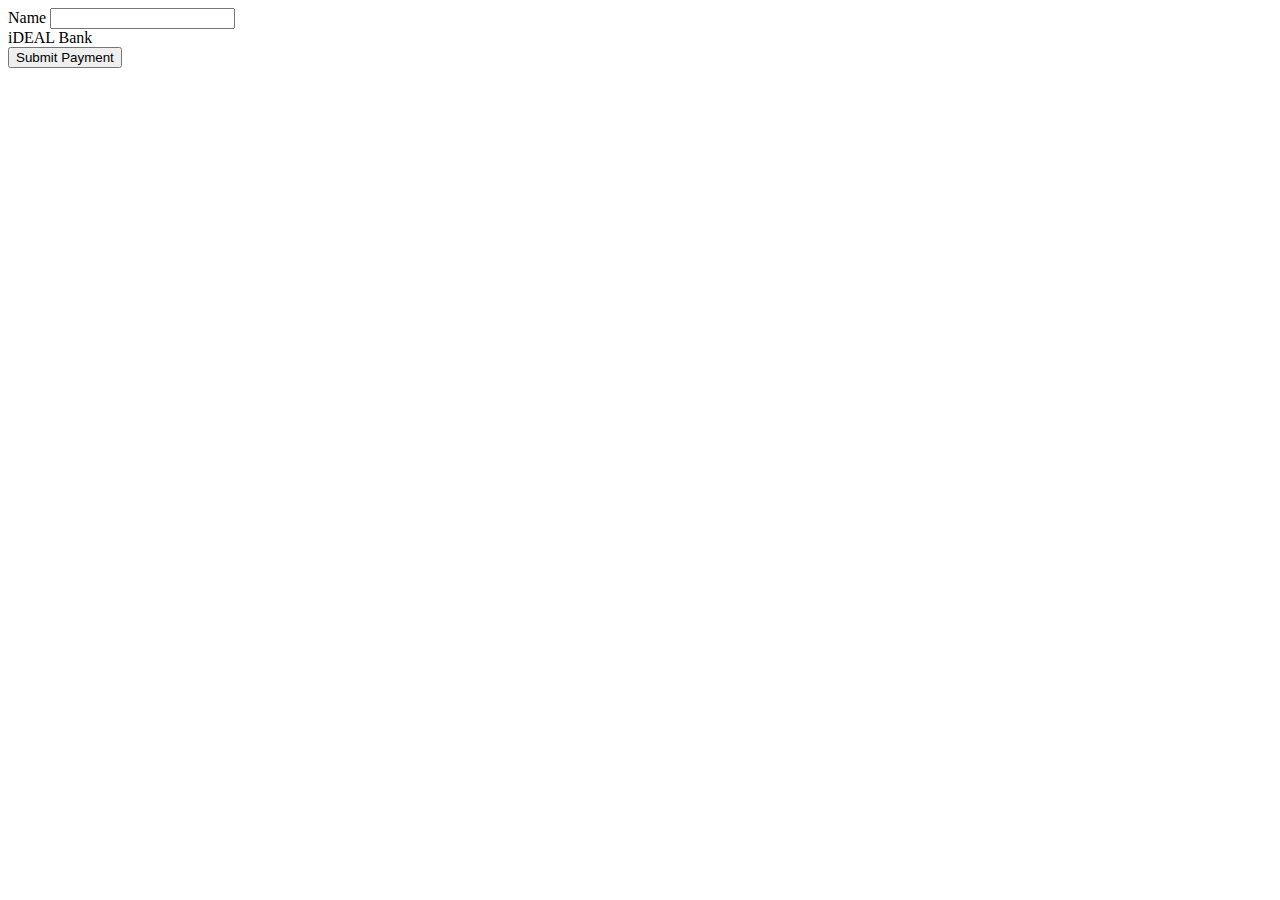
<file: MartinFeller/templates/checkout.html>
﻿<!DOCTYPE html>

<html lang="en" xmlns="http://www.w3.org/1999/xhtml">
<head>
    <meta charset="utf-8" />
    <title>Checkout</title>
    <script src="https://js.stripe.com/v3/"></script>
</head>

<script>
    var stripe = Stripe('pk_test_TYooMQauvdEDq54NiTphI7jx');
    var elements = stripe.elements();
</script>


<body>
    <form id="payment-form">
        <div class="form-row">
            <label for="accountholder-name">
                Name
            </label>
            <input id="accountholder-name" name="accountholder-name">
        </div>

        <div class="form-row">
            <!--
              Using a label with a for attribute that matches the ID of the
              Element container enables the Element to automatically gain focus
              when the customer clicks on the label.
            -->
            <label for="ideal-bank-element">
                iDEAL Bank
            </label>
            <div id="ideal-bank-element">
                <!-- A Stripe Element will be inserted here. -->
            </div>
        </div>

        <button>Submit Payment</button>

        <!-- Used to display form errors. -->
        <div id="error-message" role="alert"></div>
    </form>
<style>
    var options = {
  // Custom styling can be passed to options when creating an Element
  style: {
    base: {
      padding: '10px 12px',
      color: '#32325d',
      fontSize: '16px',
      '::placeholder': {
        color: '#aab7c4'
      },
    },
  },
};

// Create an instance of the idealBank Element
var idealBank = elements.create('idealBank', options);

// Add an instance of the idealBank Element into
// the `ideal-bank-element` <div>
idealBank.mount('#ideal-bank-element');
</style>
</body>
</html>
</file>
